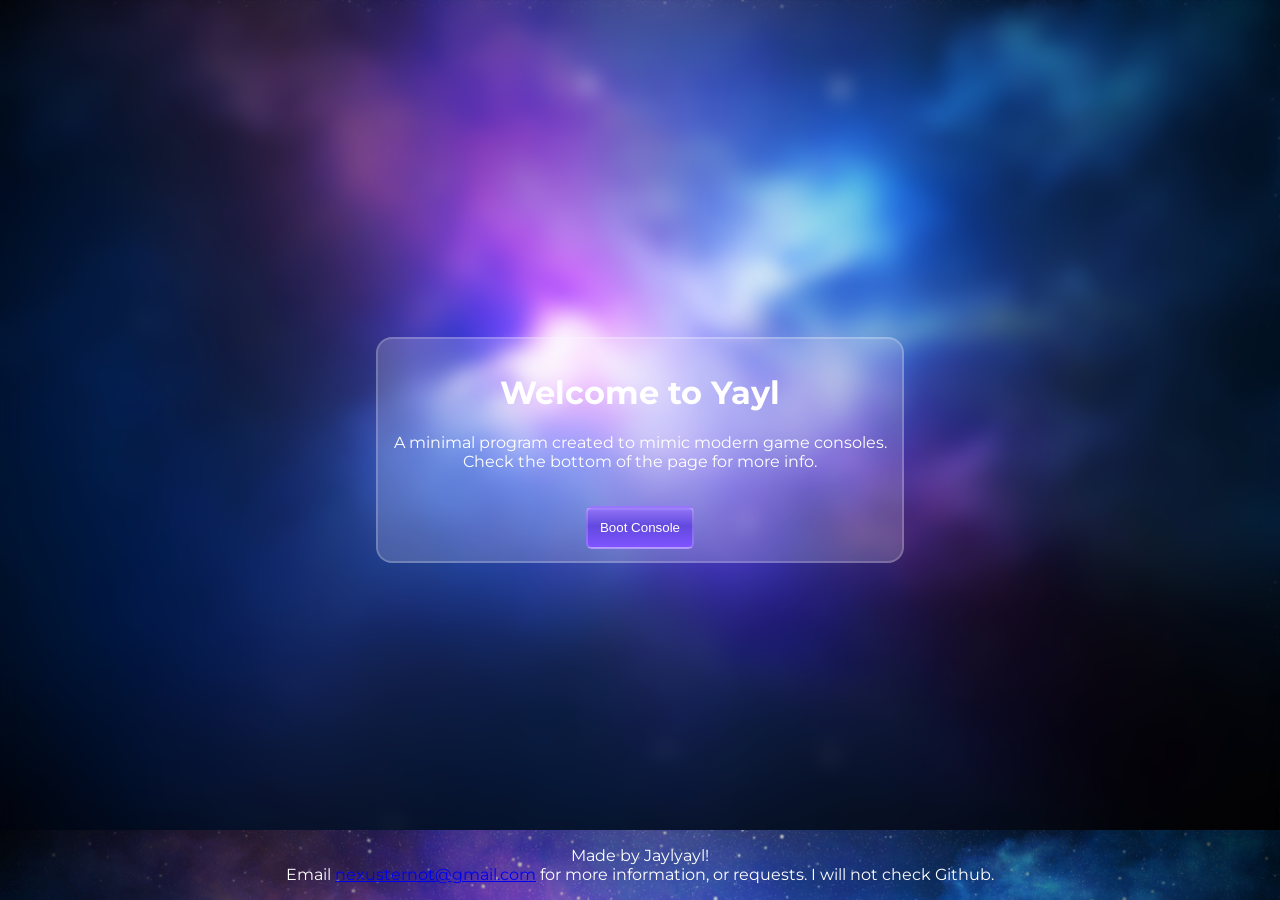
<file: index.html>
<!DOCTYPE HTML>
<html>
  <head>
    <title>Yayl - Home</title>
    <link href="style.css" rel="stylesheet">
    <link href="shared.css" rel="stylesheet">
    <style>
      @import url(
        'https://fonts.googleapis.com/css2?family=Montserrat:ital,wght@0,100..900;1,100..900&display=swap'
      );
    </style>
  </head>
  <body>
    <div class="hero">
      <div class="glass" id="start-hero">
        <h1>Welcome to Yayl</h1>
        <p>A minimal program created to mimic modern game consoles. Check the bottom of the page for more info.</p><br>
        <button class="nb" id="boot" onclick="bootConsl()">Boot Console</button>
      </div>
      <br>
      <footer>
        <p>
          Made by Jaylyayl!<br>
          Email <a href="mailto:nexusternot@gmail.com">nexusternot@gmail.com</a> for more information, or requests. I will not check Github.
        </p>
      </footer>
    </div>
    <script src="hero.js"></script>
  </body>
</html>
</file>
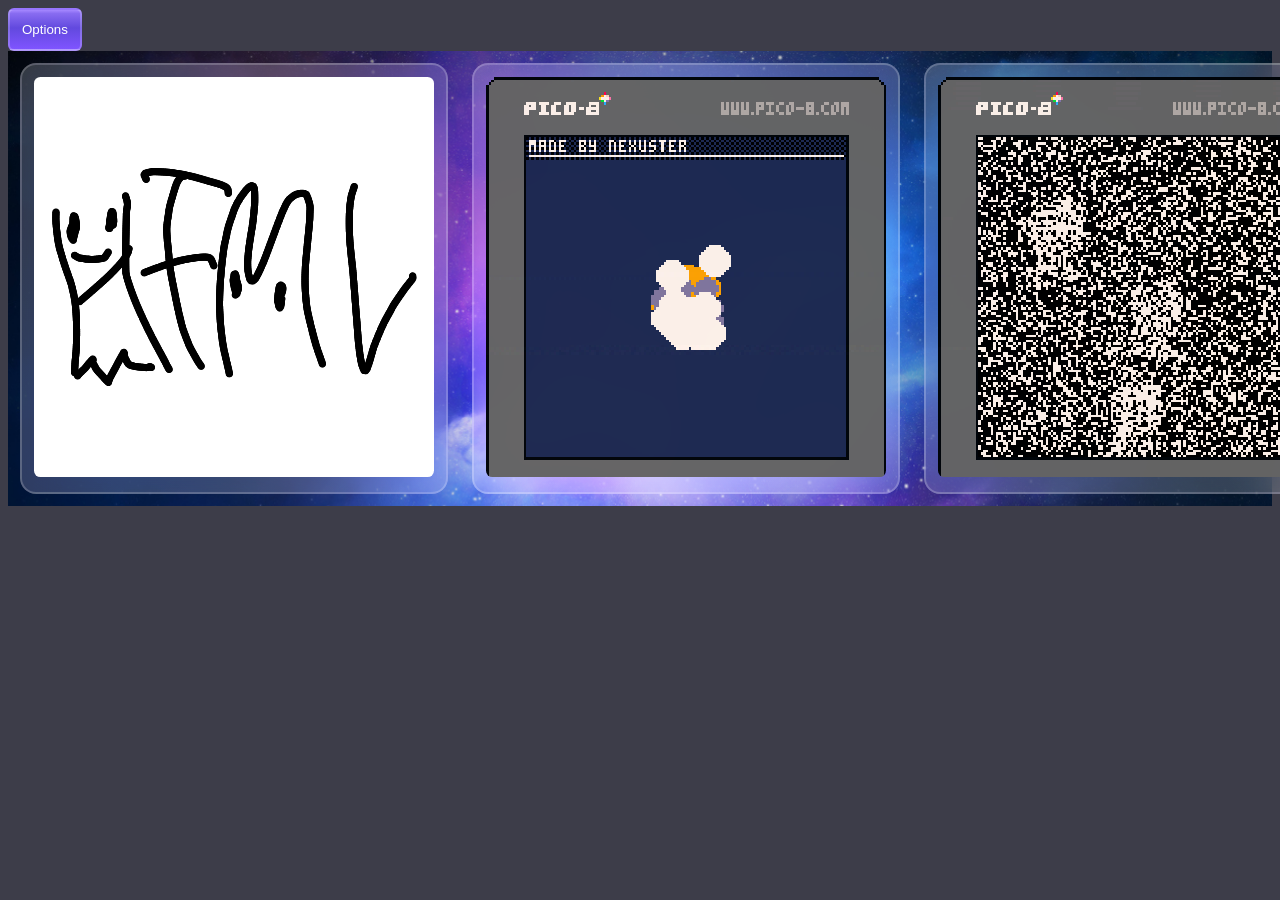
<file: console/index.html>
<!DOCTYPE HTML>
<html>
  <head>
    <title>Yayl</title>
    <link href="style.css" rel="stylesheet">
    <link href="../shared.css" rel="stylesheet">
    <style>
      @import url(
        'https://fonts.googleapis.com/css2?family=Montserrat:ital,wght@0,100..900;1,100..900&display=swap'
      );
    </style>
  </head>
  <body>
    <div id="nav"><button class="nb" id="options">Options</button></div>
    <div id="game_browser"></div>
    <script src="app.js"></script>
  </body>
</html>
</file>
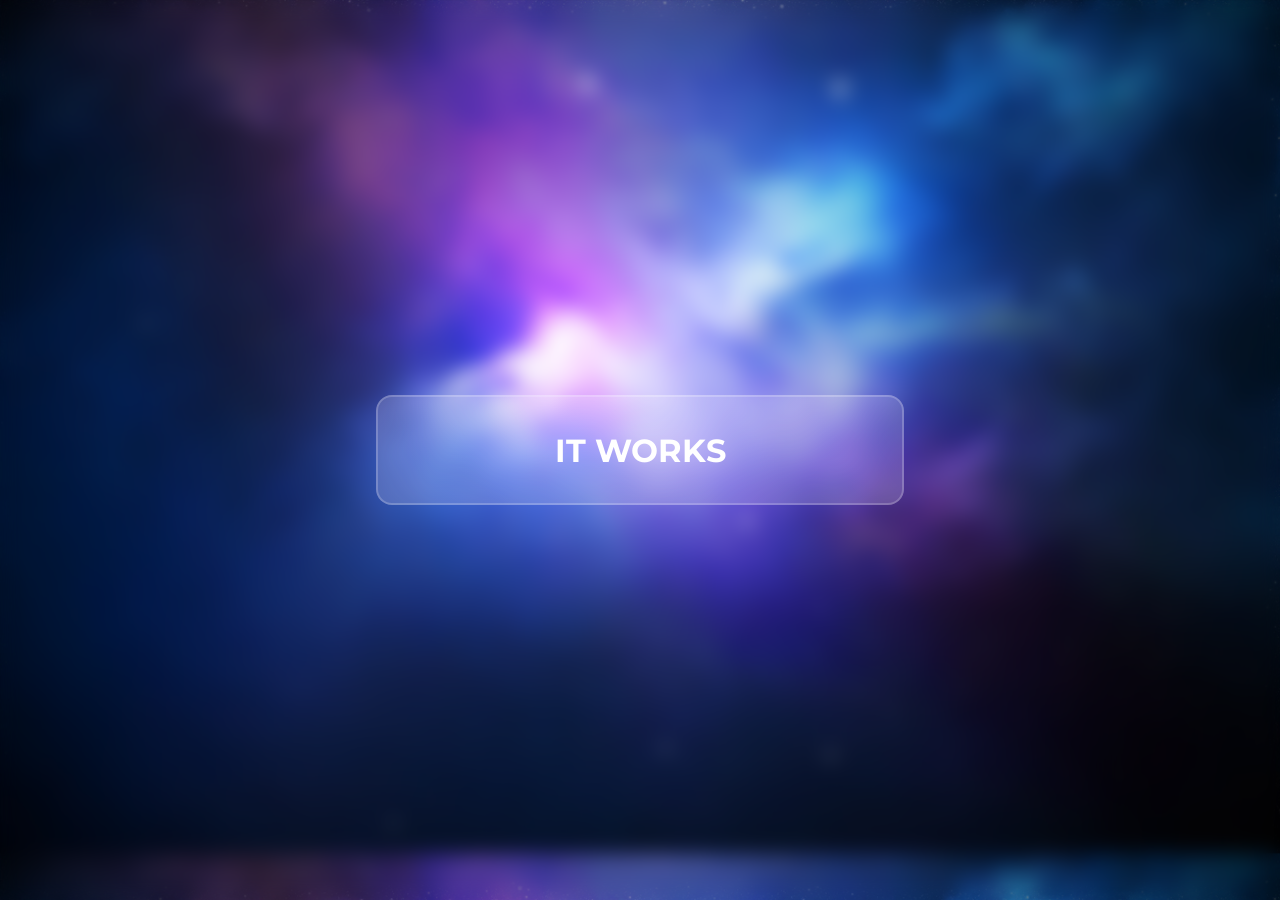
<file: console/applications/html_test/index.html>
<!DOCTYPE HTML>
<html>
  <head>
    <title>Yayl - HTML-TEST</title>
    <!-- woah ../ is back a folder -->
    <link href="../../../style.css" rel="stylesheet">
    <link href="../../../shared.css" rel="stylesheet">
    <style>
      @import url(
        'https://fonts.googleapis.com/css2?family=Montserrat:ital,wght@0,100..900;1,100..900&display=swap'
      );
    </style>
  </head>
  <body>
    <div class="hero">
      <div class="glass" id="start-hero">
        <h1>IT WORKS</h1>
      </div>
      <br>
    </div>
  </body>
</html>
</file>
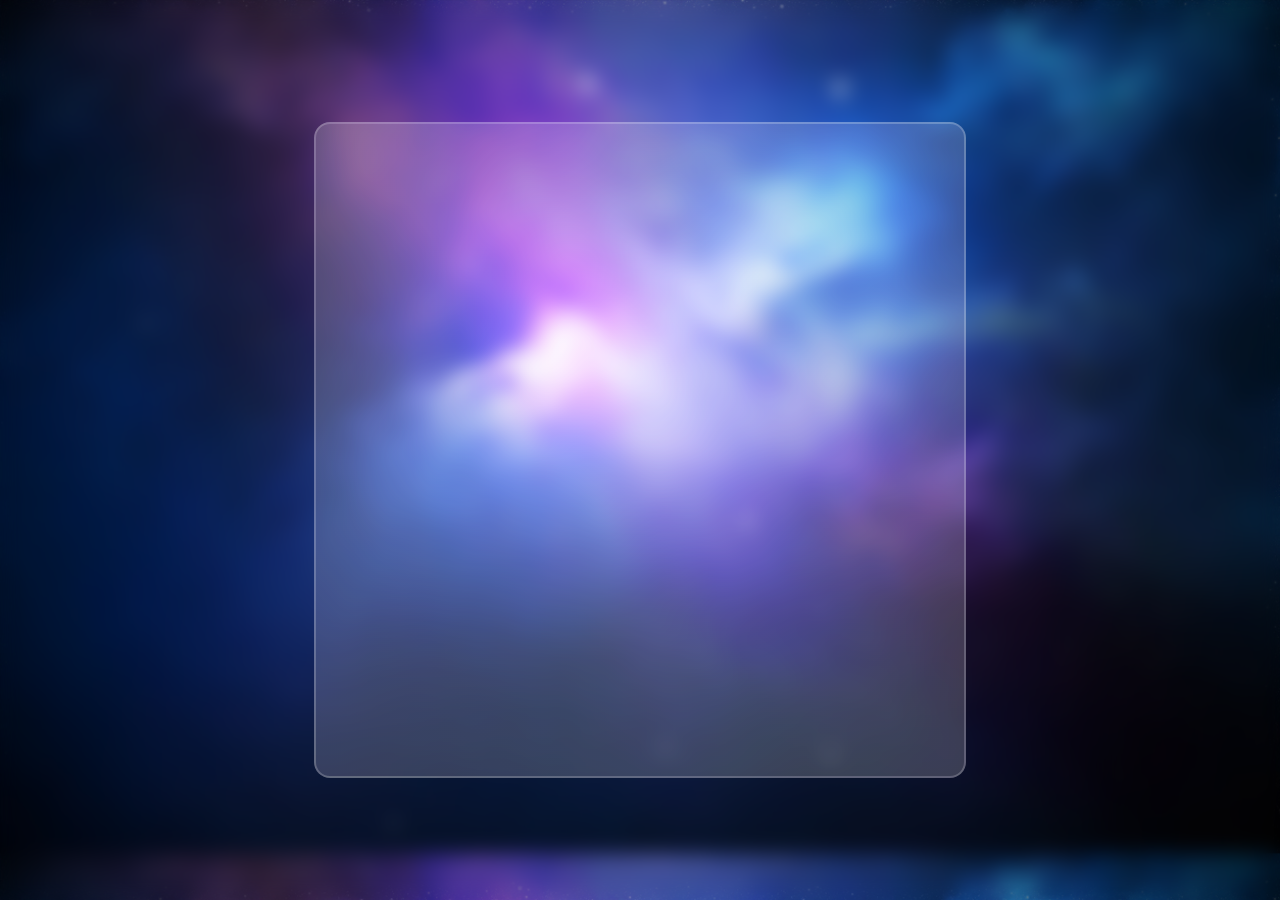
<file: console/applications/pico_bbs_test/index.html>
<!DOCTYPE HTML>
<html>
    <head>
        <title>Yayl - Pico 8</title>
        <link href="../../../style.css" rel="stylesheet">
        <link href="../../../shared.css" rel="stylesheet">
    </head>
    <body>
        <div class="hero">
            <div class="glass">
                <iframe 
                    src="https://www.lexaloffle.com/bbs/widget.php?pid=bbs_ygtest" 
                    allowfullscreen 
                    width="624" height="624" 
                    style="border:none; overflow:hidden; background-size: cover;">
                </iframe>
            </div>
        </div>
    </body>
</html>
</file>
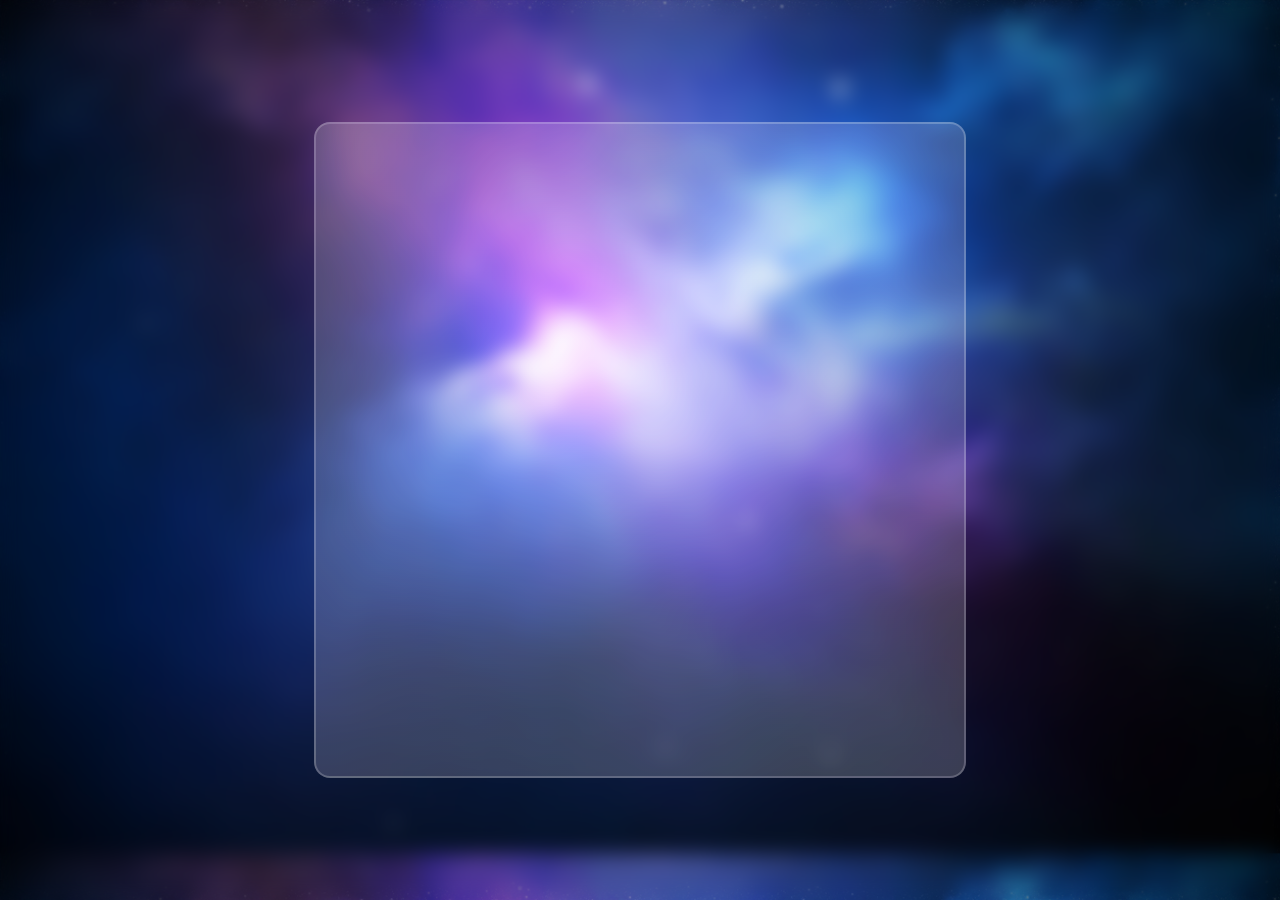
<file: console/applications/pico_consl_test/index.html>
<!DOCTYPE HTML>
<html>
    <head>
        <title>Yayl - Pico 8</title>
        <link href="../../../style.css" rel="stylesheet">
        <link href="../../../shared.css" rel="stylesheet">
    </head>
    <body>
        <div class="hero">
            <div class="glass">
                <iframe 
                    src="https://www.lexaloffle.com/bbs/widget.php?pid=explosim" 
                    allowfullscreen 
                    width="624" height="624" 
                    style="border:none; overflow:hidden; background-size: cover;">
                </iframe>
            </div>
        </div>
    </body>
</html>
</file>
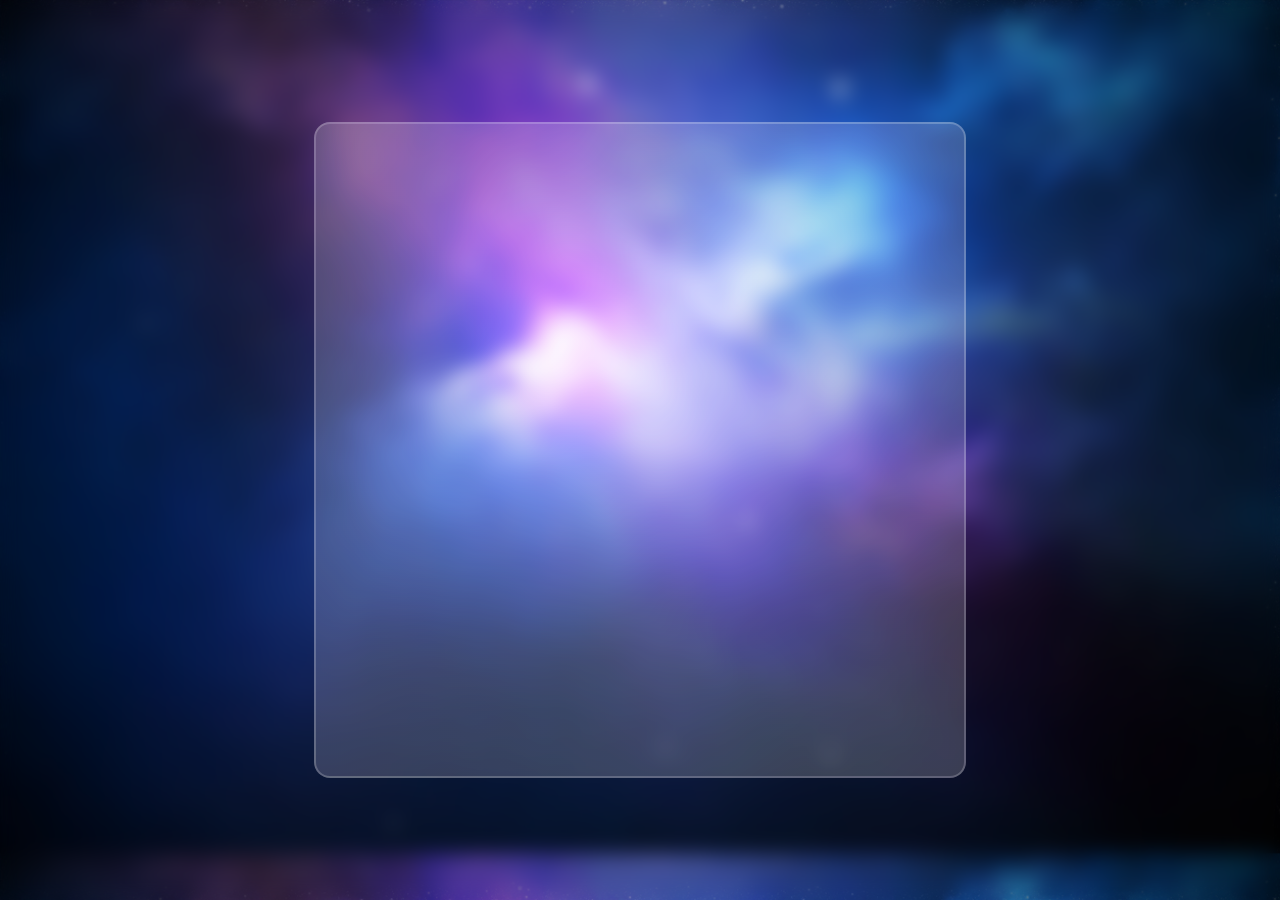
<file: console/applications/to_a_starling/index.html>
<!DOCTYPE HTML>
<html>
    <head>
        <title>Yayl - Pico 8</title>
        <link href="../../../style.css" rel="stylesheet">
        <link href="../../../shared.css" rel="stylesheet">
    </head>
    <body>
        <div class="hero">
            <div class="glass">
                <iframe 
                    src="https://www.lexaloffle.com/bbs/widget.php?pid=to_a_starling_v1_1" 
                    allowfullscreen 
                    width="624" height="624" 
                    style="border:none; overflow:hidden; background-size: cover;">
                </iframe>
            </div>
        </div>
    </body>
</html>
</file>
<file: style.css>
body {
    font-family: "Montserrat", sans-serif;
    font-optical-sizing: auto;
    color: white;
    background-image: url(img/bg.jpg);
    background-size: cover;
}

footer {
    font-family: "Montserrat", sans-serif;
    font-optical-sizing: auto;
    color: white;
    background-image: url(img/bg.jpg);
    background-size: cover;
    text-align: center;

    position: fixed;
    left: 0;
    bottom: 0;
    width: 100%;
}

div.hero {
    backdrop-filter: blur(10px); 

    display: flex;

    position:fixed;
    width:100%;
    height:100%;
    top:0px;
    left:0px;
    z-index:1000;

    display: flex;
    justify-content: center;
    align-items: center;
}

#start-hero {
    width: 500px;
}
</file>
<file: shared.css>
div.glass {
    backdrop-filter: blur(20px) saturate(120%);
    border-radius: 1rem;

    justify-content: center;
    align-items: center;
    text-align: center;

    size: 33%;
    padding: 12px;

    background: #E8E0FF;
    background:
        linear-gradient(54deg,rgba(232, 224, 255, 0.2) 0%, rgba(255, 255, 255, 0.2) 47%, rgba(239, 222, 255, 0.2) 89%);
    border: rgba(255, 255, 255, 0.2) 2px solid
}

p.glass, h1.glass {
    top: 0px;
}

button.nb {
    border-radius: 6px;
    border: rgba(255, 255, 255, 0.2) 2px solid;
    padding: 12px;

    color: white;

    background: #7f54ff;
    background:
        linear-gradient(0deg, rgba(127, 84, 255, 1) 0%, rgba(98, 73, 222, 1) 54%, rgba(136, 108, 241, 1) 91%, rgba(165, 135, 255, 1) 100%);
}

button.nb:hover {
    border-radius: 6px;
    border: rgba(47, 18, 154, 0.2) 2px solid;
    padding: 12px;

    color: rgb(235, 226, 255);
    
    background: #7b4fff;
    background:
        linear-gradient(0deg, rgba(123, 79, 255, 1) 0%, rgba(76, 46, 230, 1) 12%, rgba(67, 15, 255, 1) 41%, rgba(92, 38, 255, 1) 100%);
}
</file>
<file: console/style.css>
body {
    background-color: rgb(61, 61, 73);
}

#game_browser {
    background-color: rgb(67, 67, 78);
    display: flex;
    gap: 24px;
    padding: 12px;
    
    z-index:1000;

    background-image: url('../img/bg.jpg');
    background-size: cover;
}

.app {
    width: 400px;
    height: 400px;
    -ms-interpolation-mode: nearest-neighbor;
    image-rendering: crisp-edges;
    image-rendering: pixelated;

    background-size: cover;
    background-repeat: no-repeat;

    background-color: transparent;
    border: transparent;
    border-radius: 0.4rem;

    flex-shrink: 0;
    cursor: default;
}

.app:hover {
    box-shadow: 0px 0px 14px 0px rgba(46,123,255,0.9);
    filter: brightness(110%) saturate(90%);
    /* background-size: cover; */
}
</file>
